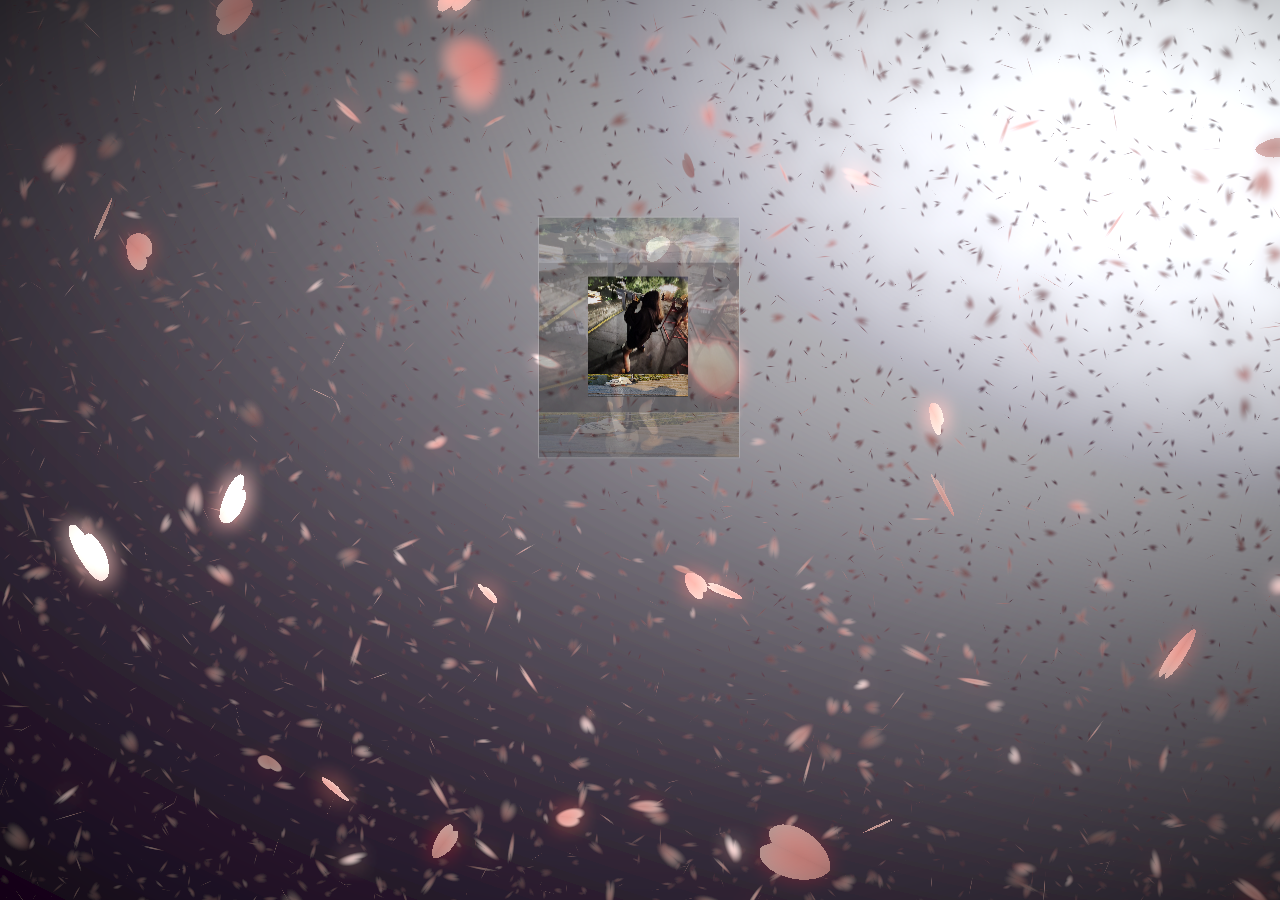
<file: index.html>
<html>
  <head>
    <meta charset="utf-8" />
    <title></title>
    <script type="text/javascript" src="./js/jquery.min.js"></script>
    <!-- <script type="text/javascript" src="http://apps.bdimg.com/libs/jquery/2.1.4/jquery.min.js"></script> -->
    <link type="text/css" href="./css/style1.css" rel="stylesheet" />
    <title>dududuyx蛋挞</title>
    <style>
      body {
        padding: 0;
        margin: 0;
        overflow: hidden;
        height: 600px;
      }
      canvas {
        padding: 0;
        margin: 0;
      }
      div.btnbg {
        position: fixed;
        left: 0;
        top: 0;
      }
      audio {
        display: none;
      }
    </style>
  </head>

  <body>
    <!-- <div class="m-main">
      <div class="player">
        <a
          href="javascript:void(0)"
          rel="external nofollow"
          rel="external nofollow"
          id="js-play"
        >
          <img src="./img-one/开始.png" alt="" id="img1" />
        </a>
        <a
          href="javascript:void(0)"
          rel="external nofollow"
          rel="external nofollow"
          id="js-pause"
        >
          <img src="./img-one/暂停.png" alt="" id="img2" />
        </a>
        <div class="play-box">
          <div class="left">
            <p class="timeline"><span style=""></span></p>
            <div class="info">
              <span class="size">00:00</span>
              <span class="timeshow">00:00</span>
            </div>
          </div>
        </div>
      </div>
      <div class="video">
        <video controls autoplay name="media" id="js-video">
          <source src="./mp3/白月光与朱砂痣.mp3" type="video/mp4" />
        </video>
      </div>
    </div> -->
    <audio
      autoplay="autoplay"
      controls="controls"
      loop="loop"
      preload="auto"
      src="./mp3/白月光与朱砂痣.mp3"
    ></audio>
    <div id="jsi-cherry-container" class="container">
      <div class="box">
        <ul class="minbox">
          <li></li>
          <li></li>
          <li></li>
          <li></li>
          <li></li>
          <li></li>
        </ul>
        <ol class="maxbox">
          <li></li>
          <li></li>
          <li></li>
          <li></li>
          <li></li>
          <li></li>
        </ol>
      </div>
    </div>
    <canvas id="sakura" width="713" height="600"></canvas>
    <div class="btnbg"></div>

    <!-- sakura shader -->
    <!-- <script>
      $(function () {
        AudioControl("js-video");

        function AudioControl(id) {
          // 音频控制进度条
          console.log(777);
          var audio = document.getElementById(id);
          $(audio).on("loadedmetadata", function () {
            audio.pause();
            // 进度条控制
            $(document).on("touchend", ".timeline", function (e) {
              var x =
                e.originalEvent.changedTouches[0].clientX - this.offsetLeft;
              var X = x < 0 ? 0 : x;
              var W = $(this).width();
              var place = X > W ? W : X;
              audio.currentTime = (place / W).toFixed(2) * audio.duration;
              $(this)
                .children()
                .css({
                  width: (place / W).toFixed(2) * 100 + "%",
                });
            });
            // 播放
            $(document).on("click", "#js-play", function () {
              audio.play();
              $("#img1").css("display", "none");
              $("#img2").css("display", "block");
            });
            // 暂停
            $(document).on("click", "#js-pause", function () {
              audio.pause();
              $("#img1").css("display", "block");
              $("#img2").css("display", "none");
            });
          });
          setInterval(function () {
            var currentTime = audio.currentTime;
            setTimeShow(currentTime);
          }, 1000);
          // 设置播放时间
          function setTimeShow(t) {
            t = Math.floor(t);
            var playTime = secondToMin(audio.currentTime);
            $(".size").html(playTime);
            $(".timeshow").text(secondToMin(audio.duration));
            $(".timeline")
              .children()
              .css({
                width: (t / audio.duration).toFixed(4) * 100 + "%",
              });
          }
          // 计算时间
          function secondToMin(s) {
            var MM = Math.floor(s / 60);
            var SS = s % 60;
            if (MM < 10) MM = "0" + MM;
            if (SS < 10) SS = "0" + SS;
            var min = MM + ":" + SS;
            return min.split(".")[0];
          }
        }
      });
    </script> -->
    <script id="sakura_point_vsh" type="x-shader/x_vertex">
      uniform mat4 uProjection;
      uniform mat4 uModelview;
      uniform vec3 uResolution;
      uniform vec3 uOffset;
      uniform vec3 uDOF;  //x:focus distance, y:focus radius, z:max radius
      uniform vec3 uFade; //x:start distance, y:half distance, z:near fade start

      attribute vec3 aPosition;
      attribute vec3 aEuler;
      attribute vec2 aMisc; //x:size, y:fade

      varying vec3 pposition;
      varying float psize;
      varying float palpha;
      varying float pdist;

      //varying mat3 rotMat;
      varying vec3 normX;
      varying vec3 normY;
      varying vec3 normZ;
      varying vec3 normal;

      varying float diffuse;
      varying float specular;
      varying float rstop;
      varying float distancefade;

      void main(void) {
          // Projection is based on vertical angle
          vec4 pos = uModelview * vec4(aPosition + uOffset, 1.0);
          gl_Position = uProjection * pos;
          gl_PointSize = aMisc.x * uProjection[1][1] / -pos.z * uResolution.y * 0.5;

          pposition = pos.xyz;
          psize = aMisc.x;
          pdist = length(pos.xyz);
          palpha = smoothstep(0.0, 1.0, (pdist - 0.1) / uFade.z);

          vec3 elrsn = sin(aEuler);
          vec3 elrcs = cos(aEuler);
          mat3 rotx = mat3(
              1.0, 0.0, 0.0,
              0.0, elrcs.x, elrsn.x,
              0.0, -elrsn.x, elrcs.x
          );
          mat3 roty = mat3(
              elrcs.y, 0.0, -elrsn.y,
              0.0, 1.0, 0.0,
              elrsn.y, 0.0, elrcs.y
          );
          mat3 rotz = mat3(
              elrcs.z, elrsn.z, 0.0,
              -elrsn.z, elrcs.z, 0.0,
              0.0, 0.0, 1.0
          );
          mat3 rotmat = rotx * roty * rotz;
          normal = rotmat[2];

          mat3 trrotm = mat3(
              rotmat[0][0], rotmat[1][0], rotmat[2][0],
              rotmat[0][1], rotmat[1][1], rotmat[2][1],
              rotmat[0][2], rotmat[1][2], rotmat[2][2]
          );
          normX = trrotm[0];
          normY = trrotm[1];
          normZ = trrotm[2];

          const vec3 lit = vec3(0.6917144638660746, 0.6917144638660746, -0.20751433915982237);

          float tmpdfs = dot(lit, normal);
          if(tmpdfs < 0.0) {
              normal = -normal;
              tmpdfs = dot(lit, normal);
          }
          diffuse = 0.4 + tmpdfs;

          vec3 eyev = normalize(-pos.xyz);
          if(dot(eyev, normal) > 0.0) {
              vec3 hv = normalize(eyev + lit);
              specular = pow(max(dot(hv, normal), 0.0), 20.0);
          }
          else {
              specular = 0.0;
          }

          rstop = clamp((abs(pdist - uDOF.x) - uDOF.y) / uDOF.z, 0.0, 1.0);
          rstop = pow(rstop, 0.5);
          //-0.69315 = ln(0.5)
          distancefade = min(1.0, exp((uFade.x - pdist) * 0.69315 / uFade.y));
      }
    </script>
    <script id="sakura_point_fsh" type="x-shader/x_fragment">
      #ifdef GL_ES
      //precision mediump float;
      precision highp float;
      #endif

      uniform vec3 uDOF;  //x:focus distance, y:focus radius, z:max radius
      uniform vec3 uFade; //x:start distance, y:half distance, z:near fade start

      const vec3 fadeCol = vec3(0.08, 0.03, 0.06);

      varying vec3 pposition;
      varying float psize;
      varying float palpha;
      varying float pdist;

      //varying mat3 rotMat;
      varying vec3 normX;
      varying vec3 normY;
      varying vec3 normZ;
      varying vec3 normal;

      varying float diffuse;
      varying float specular;
      varying float rstop;
      varying float distancefade;

      float ellipse(vec2 p, vec2 o, vec2 r) {
          vec2 lp = (p - o) / r;
          return length(lp) - 1.0;
      }

      void main(void) {
          vec3 p = vec3(gl_PointCoord - vec2(0.5, 0.5), 0.0) * 2.0;
          vec3 d = vec3(0.0, 0.0, -1.0);
          float nd = normZ.z; //dot(-normZ, d);
          if(abs(nd) < 0.0001) discard;

          float np = dot(normZ, p);
          vec3 tp = p + d * np / nd;
          vec2 coord = vec2(dot(normX, tp), dot(normY, tp));

          //angle = 15 degree
          const float flwrsn = 0.258819045102521;
          const float flwrcs = 0.965925826289068;
          mat2 flwrm = mat2(flwrcs, -flwrsn, flwrsn, flwrcs);
          vec2 flwrp = vec2(abs(coord.x), coord.y) * flwrm;

          float r;
          if(flwrp.x < 0.0) {
              r = ellipse(flwrp, vec2(0.065, 0.024) * 0.5, vec2(0.36, 0.96) * 0.5);
          }
          else {
              r = ellipse(flwrp, vec2(0.065, 0.024) * 0.5, vec2(0.58, 0.96) * 0.5);
          }

          if(r > rstop) discard;

          vec3 col = mix(vec3(1.0, 0.8, 0.75), vec3(1.0, 0.9, 0.87), r);
          float grady = mix(0.0, 1.0, pow(coord.y * 0.5 + 0.5, 0.35));
          col *= vec3(1.0, grady, grady);
          col *= mix(0.8, 1.0, pow(abs(coord.x), 0.3));
          col = col * diffuse + specular;

          col = mix(fadeCol, col, distancefade);

          float alpha = (rstop > 0.001)? (0.5 - r / (rstop * 2.0)) : 1.0;
          alpha = smoothstep(0.0, 1.0, alpha) * palpha;

          gl_FragColor = vec4(col * 0.5, alpha);
      }
    </script>
    <!-- effects -->
    <script id="fx_common_vsh" type="x-shader/x_vertex">
      uniform vec3 uResolution;
      attribute vec2 aPosition;

      varying vec2 texCoord;
      varying vec2 screenCoord;

      void main(void) {
          gl_Position = vec4(aPosition, 0.0, 1.0);
          texCoord = aPosition.xy * 0.5 + vec2(0.5, 0.5);
          screenCoord = aPosition.xy * vec2(uResolution.z, 1.0);
      }
    </script>
    <script id="bg_fsh" type="x-shader/x_fragment">
      #ifdef GL_ES
      //precision mediump float;
      precision highp float;
      #endif

      uniform vec2 uTimes;

      varying vec2 texCoord;
      varying vec2 screenCoord;

      void main(void) {
          vec3 col;
          float c;
          vec2 tmpv = texCoord * vec2(0.8, 1.0) - vec2(0.95, 1.0);
          c = exp(-pow(length(tmpv) * 1.8, 2.0));
          col = mix(vec3(0.02, 0.0, 0.03), vec3(0.96, 0.98, 1.0) * 1.5, c);
          gl_FragColor = vec4(col * 0.5, 1.0);
      }
    </script>
    <script id="fx_brightbuf_fsh" type="x-shader/x_fragment">
      #ifdef GL_ES
      //precision mediump float;
      precision highp float;
      #endif
      uniform sampler2D uSrc;
      uniform vec2 uDelta;

      varying vec2 texCoord;
      varying vec2 screenCoord;

      void main(void) {
          vec4 col = texture2D(uSrc, texCoord);
          gl_FragColor = vec4(col.rgb * 2.0 - vec3(0.5), 1.0);
      }
    </script>
    <script id="fx_dirblur_r4_fsh" type="x-shader/x_fragment">
      #ifdef GL_ES
      //precision mediump float;
      precision highp float;
      #endif
      uniform sampler2D uSrc;
      uniform vec2 uDelta;
      uniform vec4 uBlurDir; //dir(x, y), stride(z, w)

      varying vec2 texCoord;
      varying vec2 screenCoord;

      void main(void) {
          vec4 col = texture2D(uSrc, texCoord);
          col = col + texture2D(uSrc, texCoord + uBlurDir.xy * uDelta);
          col = col + texture2D(uSrc, texCoord - uBlurDir.xy * uDelta);
          col = col + texture2D(uSrc, texCoord + (uBlurDir.xy + uBlurDir.zw) * uDelta);
          col = col + texture2D(uSrc, texCoord - (uBlurDir.xy + uBlurDir.zw) * uDelta);
          gl_FragColor = col / 5.0;
      }
    </script>
    <!-- effect fragment shader template -->
    <script id="fx_common_fsh" type="x-shader/x_fragment">
      #ifdef GL_ES
      //precision mediump float;
      precision highp float;
      #endif
      uniform sampler2D uSrc;
      uniform vec2 uDelta;

      varying vec2 texCoord;
      varying vec2 screenCoord;

      void main(void) {
          gl_FragColor = texture2D(uSrc, texCoord);
      }
    </script>
    <!-- post processing -->
    <script id="pp_final_vsh" type="x-shader/x_vertex">
      uniform vec3 uResolution;
      attribute vec2 aPosition;
      varying vec2 texCoord;
      varying vec2 screenCoord;
      void main(void) {
          gl_Position = vec4(aPosition, 0.0, 1.0);
          texCoord = aPosition.xy * 0.5 + vec2(0.5, 0.5);
          screenCoord = aPosition.xy * vec2(uResolution.z, 1.0);
      }
    </script>
    <script id="pp_final_fsh" type="x-shader/x_fragment">
      #ifdef GL_ES
      //precision mediump float;
      precision highp float;
      #endif
      uniform sampler2D uSrc;
      uniform sampler2D uBloom;
      uniform vec2 uDelta;
      varying vec2 texCoord;
      varying vec2 screenCoord;
      void main(void) {
          vec4 srccol = texture2D(uSrc, texCoord) * 2.0;
          vec4 bloomcol = texture2D(uBloom, texCoord);
          vec4 col;
          col = srccol + bloomcol * (vec4(1.0) + srccol);
          col *= smoothstep(1.0, 0.0, pow(length((texCoord - vec2(0.5)) * 2.0), 1.2) * 0.5);
          col = pow(col, vec4(0.45454545454545)); //(1.0 / 2.2)

          gl_FragColor = vec4(col.rgb, 1.0);
          gl_FragColor.a = 1.0;
      }
    </script>

    <script>
      // Utilities
      var Vector3 = {};
      var Matrix44 = {};
      Vector3.create = function (x, y, z) {
        return { x: x, y: y, z: z };
      };
      Vector3.dot = function (v0, v1) {
        return v0.x * v1.x + v0.y * v1.y + v0.z * v1.z;
      };
      Vector3.cross = function (v, v0, v1) {
        v.x = v0.y * v1.z - v0.z * v1.y;
        v.y = v0.z * v1.x - v0.x * v1.z;
        v.z = v0.x * v1.y - v0.y * v1.x;
      };
      Vector3.normalize = function (v) {
        var l = v.x * v.x + v.y * v.y + v.z * v.z;
        if (l > 0.00001) {
          l = 1.0 / Math.sqrt(l);
          v.x *= l;
          v.y *= l;
          v.z *= l;
        }
      };
      Vector3.arrayForm = function (v) {
        if (v.array) {
          v.array[0] = v.x;
          v.array[1] = v.y;
          v.array[2] = v.z;
        } else {
          v.array = new Float32Array([v.x, v.y, v.z]);
        }
        return v.array;
      };
      Matrix44.createIdentity = function () {
        return new Float32Array([
          1.0, 0.0, 0.0, 0.0, 0.0, 1.0, 0.0, 0.0, 0.0, 0.0, 1.0, 0.0, 0.0, 0.0,
          0.0, 1.0,
        ]);
      };
      Matrix44.loadProjection = function (m, aspect, vdeg, near, far) {
        var h = near * Math.tan(((vdeg * Math.PI) / 180.0) * 0.5) * 2.0;
        var w = h * aspect;

        m[0] = (2.0 * near) / w;
        m[1] = 0.0;
        m[2] = 0.0;
        m[3] = 0.0;

        m[4] = 0.0;
        m[5] = (2.0 * near) / h;
        m[6] = 0.0;
        m[7] = 0.0;

        m[8] = 0.0;
        m[9] = 0.0;
        m[10] = -(far + near) / (far - near);
        m[11] = -1.0;

        m[12] = 0.0;
        m[13] = 0.0;
        m[14] = (-2.0 * far * near) / (far - near);
        m[15] = 0.0;
      };
      Matrix44.loadLookAt = function (m, vpos, vlook, vup) {
        var frontv = Vector3.create(
          vpos.x - vlook.x,
          vpos.y - vlook.y,
          vpos.z - vlook.z
        );
        Vector3.normalize(frontv);
        var sidev = Vector3.create(1.0, 0.0, 0.0);
        Vector3.cross(sidev, vup, frontv);
        Vector3.normalize(sidev);
        var topv = Vector3.create(1.0, 0.0, 0.0);
        Vector3.cross(topv, frontv, sidev);
        Vector3.normalize(topv);

        m[0] = sidev.x;
        m[1] = topv.x;
        m[2] = frontv.x;
        m[3] = 0.0;

        m[4] = sidev.y;
        m[5] = topv.y;
        m[6] = frontv.y;
        m[7] = 0.0;

        m[8] = sidev.z;
        m[9] = topv.z;
        m[10] = frontv.z;
        m[11] = 0.0;

        m[12] = -(vpos.x * m[0] + vpos.y * m[4] + vpos.z * m[8]);
        m[13] = -(vpos.x * m[1] + vpos.y * m[5] + vpos.z * m[9]);
        m[14] = -(vpos.x * m[2] + vpos.y * m[6] + vpos.z * m[10]);
        m[15] = 1.0;
      };

      //
      var timeInfo = {
        start: 0,
        prev: 0, // Date
        delta: 0,
        elapsed: 0, // Number(sec)
      };

      //
      var gl;
      var renderSpec = {
        width: 0,
        height: 0,
        aspect: 1,
        array: new Float32Array(3),
        halfWidth: 0,
        halfHeight: 0,
        halfArray: new Float32Array(3),
        // and some render targets. see setViewport()
      };
      renderSpec.setSize = function (w, h) {
        renderSpec.width = w;
        renderSpec.height = h;
        renderSpec.aspect = renderSpec.width / renderSpec.height;
        renderSpec.array[0] = renderSpec.width;
        renderSpec.array[1] = renderSpec.height;
        renderSpec.array[2] = renderSpec.aspect;

        renderSpec.halfWidth = Math.floor(w / 2);
        renderSpec.halfHeight = Math.floor(h / 2);
        renderSpec.halfArray[0] = renderSpec.halfWidth;
        renderSpec.halfArray[1] = renderSpec.halfHeight;
        renderSpec.halfArray[2] = renderSpec.halfWidth / renderSpec.halfHeight;
      };

      function deleteRenderTarget(rt) {
        gl.deleteFramebuffer(rt.frameBuffer);
        gl.deleteRenderbuffer(rt.renderBuffer);
        gl.deleteTexture(rt.texture);
      }

      function createRenderTarget(w, h) {
        var ret = {
          width: w,
          height: h,
          sizeArray: new Float32Array([w, h, w / h]),
          dtxArray: new Float32Array([1.0 / w, 1.0 / h]),
        };
        ret.frameBuffer = gl.createFramebuffer();
        ret.renderBuffer = gl.createRenderbuffer();
        ret.texture = gl.createTexture();

        gl.bindTexture(gl.TEXTURE_2D, ret.texture);
        gl.texImage2D(
          gl.TEXTURE_2D,
          0,
          gl.RGBA,
          w,
          h,
          0,
          gl.RGBA,
          gl.UNSIGNED_BYTE,
          null
        );
        gl.texParameteri(gl.TEXTURE_2D, gl.TEXTURE_WRAP_S, gl.CLAMP_TO_EDGE);
        gl.texParameteri(gl.TEXTURE_2D, gl.TEXTURE_WRAP_T, gl.CLAMP_TO_EDGE);
        gl.texParameteri(gl.TEXTURE_2D, gl.TEXTURE_MAG_FILTER, gl.LINEAR);
        gl.texParameteri(gl.TEXTURE_2D, gl.TEXTURE_MIN_FILTER, gl.LINEAR);

        gl.bindFramebuffer(gl.FRAMEBUFFER, ret.frameBuffer);
        gl.framebufferTexture2D(
          gl.FRAMEBUFFER,
          gl.COLOR_ATTACHMENT0,
          gl.TEXTURE_2D,
          ret.texture,
          0
        );

        gl.bindRenderbuffer(gl.RENDERBUFFER, ret.renderBuffer);
        gl.renderbufferStorage(gl.RENDERBUFFER, gl.DEPTH_COMPONENT16, w, h);
        gl.framebufferRenderbuffer(
          gl.FRAMEBUFFER,
          gl.DEPTH_ATTACHMENT,
          gl.RENDERBUFFER,
          ret.renderBuffer
        );

        gl.bindTexture(gl.TEXTURE_2D, null);
        gl.bindRenderbuffer(gl.RENDERBUFFER, null);
        gl.bindFramebuffer(gl.FRAMEBUFFER, null);

        return ret;
      }

      function compileShader(shtype, shsrc) {
        var retsh = gl.createShader(shtype);

        gl.shaderSource(retsh, shsrc);
        gl.compileShader(retsh);

        if (!gl.getShaderParameter(retsh, gl.COMPILE_STATUS)) {
          var errlog = gl.getShaderInfoLog(retsh);
          gl.deleteShader(retsh);
          console.error(errlog);
          return null;
        }
        return retsh;
      }

      function createShader(vtxsrc, frgsrc, uniformlist, attrlist) {
        var vsh = compileShader(gl.VERTEX_SHADER, vtxsrc);
        var fsh = compileShader(gl.FRAGMENT_SHADER, frgsrc);

        if (vsh == null || fsh == null) {
          return null;
        }

        var prog = gl.createProgram();
        gl.attachShader(prog, vsh);
        gl.attachShader(prog, fsh);

        gl.deleteShader(vsh);
        gl.deleteShader(fsh);

        gl.linkProgram(prog);
        if (!gl.getProgramParameter(prog, gl.LINK_STATUS)) {
          var errlog = gl.getProgramInfoLog(prog);
          console.error(errlog);
          return null;
        }

        if (uniformlist) {
          prog.uniforms = {};
          for (var i = 0; i < uniformlist.length; i++) {
            prog.uniforms[uniformlist[i]] = gl.getUniformLocation(
              prog,
              uniformlist[i]
            );
          }
        }

        if (attrlist) {
          prog.attributes = {};
          for (var i = 0; i < attrlist.length; i++) {
            var attr = attrlist[i];
            prog.attributes[attr] = gl.getAttribLocation(prog, attr);
          }
        }

        return prog;
      }

      function useShader(prog) {
        gl.useProgram(prog);
        for (var attr in prog.attributes) {
          gl.enableVertexAttribArray(prog.attributes[attr]);
        }
      }

      function unuseShader(prog) {
        for (var attr in prog.attributes) {
          gl.disableVertexAttribArray(prog.attributes[attr]);
        }
        gl.useProgram(null);
      }

      /////
      var projection = {
        angle: 60,
        nearfar: new Float32Array([0.1, 100.0]),
        matrix: Matrix44.createIdentity(),
      };
      var camera = {
        position: Vector3.create(0, 0, 100),
        lookat: Vector3.create(0, 0, 0),
        up: Vector3.create(0, 1, 0),
        dof: Vector3.create(10.0, 4.0, 8.0),
        matrix: Matrix44.createIdentity(),
      };

      var pointFlower = {};
      var meshFlower = {};
      var sceneStandBy = false;

      var BlossomParticle = function () {
        this.velocity = new Array(3);
        this.rotation = new Array(3);
        this.position = new Array(3);
        this.euler = new Array(3);
        this.size = 1.0;
        this.alpha = 1.0;
        this.zkey = 0.0;
      };

      BlossomParticle.prototype.setVelocity = function (vx, vy, vz) {
        this.velocity[0] = vx;
        this.velocity[1] = vy;
        this.velocity[2] = vz;
      };

      BlossomParticle.prototype.setRotation = function (rx, ry, rz) {
        this.rotation[0] = rx;
        this.rotation[1] = ry;
        this.rotation[2] = rz;
      };

      BlossomParticle.prototype.setPosition = function (nx, ny, nz) {
        this.position[0] = nx;
        this.position[1] = ny;
        this.position[2] = nz;
      };

      BlossomParticle.prototype.setEulerAngles = function (rx, ry, rz) {
        this.euler[0] = rx;
        this.euler[1] = ry;
        this.euler[2] = rz;
      };

      BlossomParticle.prototype.setSize = function (s) {
        this.size = s;
      };

      BlossomParticle.prototype.update = function (dt, et) {
        this.position[0] += this.velocity[0] * dt;
        this.position[1] += this.velocity[1] * dt;
        this.position[2] += this.velocity[2] * dt;

        this.euler[0] += this.rotation[0] * dt;
        this.euler[1] += this.rotation[1] * dt;
        this.euler[2] += this.rotation[2] * dt;
      };

      function createPointFlowers() {
        // get point sizes
        var prm = gl.getParameter(gl.ALIASED_POINT_SIZE_RANGE);
        renderSpec.pointSize = { min: prm[0], max: prm[1] };

        var vtxsrc = document.getElementById("sakura_point_vsh").textContent;
        var frgsrc = document.getElementById("sakura_point_fsh").textContent;

        pointFlower.program = createShader(
          vtxsrc,
          frgsrc,
          [
            "uProjection",
            "uModelview",
            "uResolution",
            "uOffset",
            "uDOF",
            "uFade",
          ],
          ["aPosition", "aEuler", "aMisc"]
        );

        useShader(pointFlower.program);
        pointFlower.offset = new Float32Array([0.0, 0.0, 0.0]);
        pointFlower.fader = Vector3.create(0.0, 10.0, 0.0);

        // paramerters: velocity[3], rotate[3]
        pointFlower.numFlowers = 1600;
        pointFlower.particles = new Array(pointFlower.numFlowers);
        // vertex attributes {position[3], euler_xyz[3], size[1]}
        pointFlower.dataArray = new Float32Array(
          pointFlower.numFlowers * (3 + 3 + 2)
        );
        pointFlower.positionArrayOffset = 0;
        pointFlower.eulerArrayOffset = pointFlower.numFlowers * 3;
        pointFlower.miscArrayOffset = pointFlower.numFlowers * 6;

        pointFlower.buffer = gl.createBuffer();
        gl.bindBuffer(gl.ARRAY_BUFFER, pointFlower.buffer);
        gl.bufferData(gl.ARRAY_BUFFER, pointFlower.dataArray, gl.DYNAMIC_DRAW);
        gl.bindBuffer(gl.ARRAY_BUFFER, null);

        unuseShader(pointFlower.program);

        for (var i = 0; i < pointFlower.numFlowers; i++) {
          pointFlower.particles[i] = new BlossomParticle();
        }
      }

      function initPointFlowers() {
        //area
        pointFlower.area = Vector3.create(20.0, 20.0, 20.0);
        pointFlower.area.x = pointFlower.area.y * renderSpec.aspect;

        pointFlower.fader.x = 10.0; //env fade start
        pointFlower.fader.y = pointFlower.area.z; //env fade half
        pointFlower.fader.z = 0.1; //near fade start

        //particles
        var PI2 = Math.PI * 2.0;
        var tmpv3 = Vector3.create(0, 0, 0);
        var tmpv = 0;
        var symmetryrand = function () {
          return Math.random() * 2.0 - 1.0;
        };
        for (var i = 0; i < pointFlower.numFlowers; i++) {
          var tmpprtcl = pointFlower.particles[i];

          //velocity
          tmpv3.x = symmetryrand() * 0.3 + 0.8;
          tmpv3.y = symmetryrand() * 0.2 - 1.0;
          tmpv3.z = symmetryrand() * 0.3 + 0.5;
          Vector3.normalize(tmpv3);
          tmpv = 2.0 + Math.random() * 1.0;
          tmpprtcl.setVelocity(tmpv3.x * tmpv, tmpv3.y * tmpv, tmpv3.z * tmpv);

          //rotation
          tmpprtcl.setRotation(
            symmetryrand() * PI2 * 0.5,
            symmetryrand() * PI2 * 0.5,
            symmetryrand() * PI2 * 0.5
          );

          //position
          tmpprtcl.setPosition(
            symmetryrand() * pointFlower.area.x,
            symmetryrand() * pointFlower.area.y,
            symmetryrand() * pointFlower.area.z
          );

          //euler
          tmpprtcl.setEulerAngles(
            Math.random() * Math.PI * 2.0,
            Math.random() * Math.PI * 2.0,
            Math.random() * Math.PI * 2.0
          );

          //size
          tmpprtcl.setSize(0.9 + Math.random() * 0.1);
        }
      }

      function renderPointFlowers() {
        //update
        var PI2 = Math.PI * 2.0;
        var limit = [
          pointFlower.area.x,
          pointFlower.area.y,
          pointFlower.area.z,
        ];
        var repeatPos = function (prt, cmp, limit) {
          if (Math.abs(prt.position[cmp]) - prt.size * 0.5 > limit) {
            //out of area
            if (prt.position[cmp] > 0) {
              prt.position[cmp] -= limit * 2.0;
            } else {
              prt.position[cmp] += limit * 2.0;
            }
          }
        };
        var repeatEuler = function (prt, cmp) {
          prt.euler[cmp] = prt.euler[cmp] % PI2;
          if (prt.euler[cmp] < 0.0) {
            prt.euler[cmp] += PI2;
          }
        };

        for (var i = 0; i < pointFlower.numFlowers; i++) {
          var prtcl = pointFlower.particles[i];
          prtcl.update(timeInfo.delta, timeInfo.elapsed);
          repeatPos(prtcl, 0, pointFlower.area.x);
          repeatPos(prtcl, 1, pointFlower.area.y);
          repeatPos(prtcl, 2, pointFlower.area.z);
          repeatEuler(prtcl, 0);
          repeatEuler(prtcl, 1);
          repeatEuler(prtcl, 2);

          prtcl.alpha = 1.0; //(pointFlower.area.z - prtcl.position[2]) * 0.5;

          prtcl.zkey =
            camera.matrix[2] * prtcl.position[0] +
            camera.matrix[6] * prtcl.position[1] +
            camera.matrix[10] * prtcl.position[2] +
            camera.matrix[14];
        }

        // sort
        pointFlower.particles.sort(function (p0, p1) {
          return p0.zkey - p1.zkey;
        });

        // update data
        var ipos = pointFlower.positionArrayOffset;
        var ieuler = pointFlower.eulerArrayOffset;
        var imisc = pointFlower.miscArrayOffset;
        for (var i = 0; i < pointFlower.numFlowers; i++) {
          var prtcl = pointFlower.particles[i];
          pointFlower.dataArray[ipos] = prtcl.position[0];
          pointFlower.dataArray[ipos + 1] = prtcl.position[1];
          pointFlower.dataArray[ipos + 2] = prtcl.position[2];
          ipos += 3;
          pointFlower.dataArray[ieuler] = prtcl.euler[0];
          pointFlower.dataArray[ieuler + 1] = prtcl.euler[1];
          pointFlower.dataArray[ieuler + 2] = prtcl.euler[2];
          ieuler += 3;
          pointFlower.dataArray[imisc] = prtcl.size;
          pointFlower.dataArray[imisc + 1] = prtcl.alpha;
          imisc += 2;
        }

        //draw
        gl.enable(gl.BLEND);
        //gl.disable(gl.DEPTH_TEST);
        gl.blendFunc(gl.SRC_ALPHA, gl.ONE_MINUS_SRC_ALPHA);

        var prog = pointFlower.program;
        useShader(prog);

        gl.uniformMatrix4fv(
          prog.uniforms.uProjection,
          false,
          projection.matrix
        );
        gl.uniformMatrix4fv(prog.uniforms.uModelview, false, camera.matrix);
        gl.uniform3fv(prog.uniforms.uResolution, renderSpec.array);
        gl.uniform3fv(prog.uniforms.uDOF, Vector3.arrayForm(camera.dof));
        gl.uniform3fv(
          prog.uniforms.uFade,
          Vector3.arrayForm(pointFlower.fader)
        );

        gl.bindBuffer(gl.ARRAY_BUFFER, pointFlower.buffer);
        gl.bufferData(gl.ARRAY_BUFFER, pointFlower.dataArray, gl.DYNAMIC_DRAW);

        gl.vertexAttribPointer(
          prog.attributes.aPosition,
          3,
          gl.FLOAT,
          false,
          0,
          pointFlower.positionArrayOffset * Float32Array.BYTES_PER_ELEMENT
        );
        gl.vertexAttribPointer(
          prog.attributes.aEuler,
          3,
          gl.FLOAT,
          false,
          0,
          pointFlower.eulerArrayOffset * Float32Array.BYTES_PER_ELEMENT
        );
        gl.vertexAttribPointer(
          prog.attributes.aMisc,
          2,
          gl.FLOAT,
          false,
          0,
          pointFlower.miscArrayOffset * Float32Array.BYTES_PER_ELEMENT
        );

        // doubler
        for (var i = 1; i < 2; i++) {
          var zpos = i * -2.0;
          pointFlower.offset[0] = pointFlower.area.x * -1.0;
          pointFlower.offset[1] = pointFlower.area.y * -1.0;
          pointFlower.offset[2] = pointFlower.area.z * zpos;
          gl.uniform3fv(prog.uniforms.uOffset, pointFlower.offset);
          gl.drawArrays(gl.POINT, 0, pointFlower.numFlowers);

          pointFlower.offset[0] = pointFlower.area.x * -1.0;
          pointFlower.offset[1] = pointFlower.area.y * 1.0;
          pointFlower.offset[2] = pointFlower.area.z * zpos;
          gl.uniform3fv(prog.uniforms.uOffset, pointFlower.offset);
          gl.drawArrays(gl.POINT, 0, pointFlower.numFlowers);

          pointFlower.offset[0] = pointFlower.area.x * 1.0;
          pointFlower.offset[1] = pointFlower.area.y * -1.0;
          pointFlower.offset[2] = pointFlower.area.z * zpos;
          gl.uniform3fv(prog.uniforms.uOffset, pointFlower.offset);
          gl.drawArrays(gl.POINT, 0, pointFlower.numFlowers);

          pointFlower.offset[0] = pointFlower.area.x * 1.0;
          pointFlower.offset[1] = pointFlower.area.y * 1.0;
          pointFlower.offset[2] = pointFlower.area.z * zpos;
          gl.uniform3fv(prog.uniforms.uOffset, pointFlower.offset);
          gl.drawArrays(gl.POINT, 0, pointFlower.numFlowers);
        }

        //main
        pointFlower.offset[0] = 0.0;
        pointFlower.offset[1] = 0.0;
        pointFlower.offset[2] = 0.0;
        gl.uniform3fv(prog.uniforms.uOffset, pointFlower.offset);
        gl.drawArrays(gl.POINT, 0, pointFlower.numFlowers);

        gl.bindBuffer(gl.ARRAY_BUFFER, null);
        unuseShader(prog);

        gl.enable(gl.DEPTH_TEST);
        gl.disable(gl.BLEND);
      }

      // effects
      //common util
      function createEffectProgram(vtxsrc, frgsrc, exunifs, exattrs) {
        var ret = {};
        var unifs = ["uResolution", "uSrc", "uDelta"];
        if (exunifs) {
          unifs = unifs.concat(exunifs);
        }
        var attrs = ["aPosition"];
        if (exattrs) {
          attrs = attrs.concat(exattrs);
        }

        ret.program = createShader(vtxsrc, frgsrc, unifs, attrs);
        useShader(ret.program);

        ret.dataArray = new Float32Array([
          -1.0, -1.0, 1.0, -1.0, -1.0, 1.0, 1.0, 1.0,
        ]);
        ret.buffer = gl.createBuffer();
        gl.bindBuffer(gl.ARRAY_BUFFER, ret.buffer);
        gl.bufferData(gl.ARRAY_BUFFER, ret.dataArray, gl.STATIC_DRAW);

        gl.bindBuffer(gl.ARRAY_BUFFER, null);
        unuseShader(ret.program);

        return ret;
      }

      // basic usage
      // useEffect(prog, srctex({'texture':texid, 'dtxArray':(f32)[dtx, dty]})); //basic initialize
      // gl.uniform**(...); //additional uniforms
      // drawEffect()
      // unuseEffect(prog)
      // TEXTURE0 makes src
      function useEffect(fxobj, srctex) {
        var prog = fxobj.program;
        useShader(prog);
        gl.uniform3fv(prog.uniforms.uResolution, renderSpec.array);

        if (srctex != null) {
          gl.uniform2fv(prog.uniforms.uDelta, srctex.dtxArray);
          gl.uniform1i(prog.uniforms.uSrc, 0);

          gl.activeTexture(gl.TEXTURE0);
          gl.bindTexture(gl.TEXTURE_2D, srctex.texture);
        }
      }
      function drawEffect(fxobj) {
        gl.bindBuffer(gl.ARRAY_BUFFER, fxobj.buffer);
        gl.vertexAttribPointer(
          fxobj.program.attributes.aPosition,
          2,
          gl.FLOAT,
          false,
          0,
          0
        );
        gl.drawArrays(gl.TRIANGLE_STRIP, 0, 4);
      }
      function unuseEffect(fxobj) {
        unuseShader(fxobj.program);
      }

      var effectLib = {};
      function createEffectLib() {
        var vtxsrc, frgsrc;
        //common
        var cmnvtxsrc = document.getElementById("fx_common_vsh").textContent;

        //background
        frgsrc = document.getElementById("bg_fsh").textContent;
        effectLib.sceneBg = createEffectProgram(
          cmnvtxsrc,
          frgsrc,
          ["uTimes"],
          null
        );

        // make brightpixels buffer
        frgsrc = document.getElementById("fx_brightbuf_fsh").textContent;
        effectLib.mkBrightBuf = createEffectProgram(
          cmnvtxsrc,
          frgsrc,
          null,
          null
        );

        // direction blur
        frgsrc = document.getElementById("fx_dirblur_r4_fsh").textContent;
        effectLib.dirBlur = createEffectProgram(
          cmnvtxsrc,
          frgsrc,
          ["uBlurDir"],
          null
        );

        //final composite
        vtxsrc = document.getElementById("pp_final_vsh").textContent;
        frgsrc = document.getElementById("pp_final_fsh").textContent;
        effectLib.finalComp = createEffectProgram(
          vtxsrc,
          frgsrc,
          ["uBloom"],
          null
        );
      }

      // background
      function createBackground() {
        //console.log("create background");
      }
      function initBackground() {
        //console.log("init background");
      }
      function renderBackground() {
        gl.disable(gl.DEPTH_TEST);

        useEffect(effectLib.sceneBg, null);
        gl.uniform2f(
          effectLib.sceneBg.program.uniforms.uTimes,
          timeInfo.elapsed,
          timeInfo.delta
        );
        drawEffect(effectLib.sceneBg);
        unuseEffect(effectLib.sceneBg);

        gl.enable(gl.DEPTH_TEST);
      }

      // post process
      var postProcess = {};
      function createPostProcess() {
        //console.log("create post process");
      }
      function initPostProcess() {
        //console.log("init post process");
      }

      function renderPostProcess() {
        // gl.enable(gl.TEXTURE_2D);
        gl.disable(gl.DEPTH_TEST);
        var bindRT = function (rt, isclear) {
          gl.bindFramebuffer(gl.FRAMEBUFFER, rt.frameBuffer);
          gl.viewport(0, 0, rt.width, rt.height);
          if (isclear) {
            gl.clearColor(0, 0, 0, 0);
            gl.clear(gl.COLOR_BUFFER_BIT | gl.DEPTH_BUFFER_BIT);
          }
        };

        //make bright buff
        bindRT(renderSpec.wHalfRT0, true);
        useEffect(effectLib.mkBrightBuf, renderSpec.mainRT);
        drawEffect(effectLib.mkBrightBuf);
        unuseEffect(effectLib.mkBrightBuf);

        // make bloom
        for (var i = 0; i < 2; i++) {
          var p = 1.5 + 1 * i;
          var s = 2.0 + 1 * i;
          bindRT(renderSpec.wHalfRT1, true);
          useEffect(effectLib.dirBlur, renderSpec.wHalfRT0);
          gl.uniform4f(
            effectLib.dirBlur.program.uniforms.uBlurDir,
            p,
            0.0,
            s,
            0.0
          );
          drawEffect(effectLib.dirBlur);
          unuseEffect(effectLib.dirBlur);

          bindRT(renderSpec.wHalfRT0, true);
          useEffect(effectLib.dirBlur, renderSpec.wHalfRT1);
          gl.uniform4f(
            effectLib.dirBlur.program.uniforms.uBlurDir,
            0.0,
            p,
            0.0,
            s
          );
          drawEffect(effectLib.dirBlur);
          unuseEffect(effectLib.dirBlur);
        }

        //display
        gl.bindFramebuffer(gl.FRAMEBUFFER, null);
        gl.viewport(0, 0, renderSpec.width, renderSpec.height);
        gl.clear(gl.COLOR_BUFFER_BIT | gl.DEPTH_BUFFER_BIT);

        useEffect(effectLib.finalComp, renderSpec.mainRT);
        gl.uniform1i(effectLib.finalComp.program.uniforms.uBloom, 1);
        gl.activeTexture(gl.TEXTURE1);
        gl.bindTexture(gl.TEXTURE_2D, renderSpec.wHalfRT0.texture);
        drawEffect(effectLib.finalComp);
        unuseEffect(effectLib.finalComp);

        gl.enable(gl.DEPTH_TEST);
      }

      /////
      var SceneEnv = {};
      function createScene() {
        createEffectLib();
        createBackground();
        createPointFlowers();
        createPostProcess();
        sceneStandBy = true;
      }

      function initScene() {
        initBackground();
        initPointFlowers();
        initPostProcess();

        //camera.position.z = 17.320508;
        camera.position.z = pointFlower.area.z + projection.nearfar[0];
        projection.angle =
          ((Math.atan2(
            pointFlower.area.y,
            camera.position.z + pointFlower.area.z
          ) *
            180.0) /
            Math.PI) *
          2.0;
        Matrix44.loadProjection(
          projection.matrix,
          renderSpec.aspect,
          projection.angle,
          projection.nearfar[0],
          projection.nearfar[1]
        );
      }

      function renderScene() {
        //draw
        Matrix44.loadLookAt(
          camera.matrix,
          camera.position,
          camera.lookat,
          camera.up
        );

        gl.enable(gl.DEPTH_TEST);

        //gl.bindFramebuffer(gl.FRAMEBUFFER, null);
        gl.bindFramebuffer(gl.FRAMEBUFFER, renderSpec.mainRT.frameBuffer);
        gl.viewport(0, 0, renderSpec.mainRT.width, renderSpec.mainRT.height);
        gl.clearColor(0.005, 0, 0.05, 0);
        gl.clear(gl.COLOR_BUFFER_BIT | gl.DEPTH_BUFFER_BIT);

        renderBackground();
        renderPointFlowers();
        renderPostProcess();
      }

      /////
      function onResize(e) {
        makeCanvasFullScreen(document.getElementById("sakura"));
        setViewports();
        if (sceneStandBy) {
          initScene();
        }
      }

      function setViewports() {
        renderSpec.setSize(gl.canvas.width, gl.canvas.height);

        gl.clearColor(0.2, 0.2, 0.5, 1.0);
        gl.viewport(0, 0, renderSpec.width, renderSpec.height);

        var rtfunc = function (rtname, rtw, rth) {
          var rt = renderSpec[rtname];
          if (rt) deleteRenderTarget(rt);
          renderSpec[rtname] = createRenderTarget(rtw, rth);
        };
        rtfunc("mainRT", renderSpec.width, renderSpec.height);
        rtfunc("wFullRT0", renderSpec.width, renderSpec.height);
        rtfunc("wFullRT1", renderSpec.width, renderSpec.height);
        rtfunc("wHalfRT0", renderSpec.halfWidth, renderSpec.halfHeight);
        rtfunc("wHalfRT1", renderSpec.halfWidth, renderSpec.halfHeight);
      }

      function render() {
        renderScene();
      }

      var animating = true;
      function toggleAnimation(elm) {
        animating ^= true;
        if (animating) animate();
        if (elm) {
          elm.innerHTML = animating ? "Stop" : "Start";
        }
      }

      function stepAnimation() {
        if (!animating) animate();
      }

      function animate() {
        var curdate = new Date();
        timeInfo.elapsed = (curdate - timeInfo.start) / 1000.0;
        timeInfo.delta = (curdate - timeInfo.prev) / 1000.0;
        timeInfo.prev = curdate;

        if (animating) requestAnimationFrame(animate);
        render();
      }

      function makeCanvasFullScreen(canvas) {
        var b = document.body;
        var d = document.documentElement;
        fullw = Math.max(
          b.clientWidth,
          b.scrollWidth,
          d.scrollWidth,
          d.clientWidth
        );
        fullh = Math.max(
          b.clientHeight,
          b.scrollHeight,
          d.scrollHeight,
          d.clientHeight
        );
        canvas.width = fullw;
        canvas.height = fullh;
      }

      window.addEventListener("load", function (e) {
        var canvas = document.getElementById("sakura");
        try {
          makeCanvasFullScreen(canvas);
          gl = canvas.getContext("experimental-webgl");
        } catch (e) {
          alert("WebGL not supported." + e);
          console.error(e);
          return;
        }

        window.addEventListener("resize", onResize);

        setViewports();
        createScene();
        initScene();

        timeInfo.start = new Date();
        timeInfo.prev = timeInfo.start;
        animate();
      });

      //set window.requestAnimationFrame
      (function (w, r) {
        w["r" + r] =
          w["r" + r] ||
          w["webkitR" + r] ||
          w["mozR" + r] ||
          w["msR" + r] ||
          w["oR" + r] ||
          function (c) {
            w.setTimeout(c, 1000 / 60);
          };
      })(window, "equestAnimationFrame");
    </script>
  </body>
</html>
</file>
<file: css/style1.css>
@charset "utf-8";

* {
  margin: 0;
  padding: 0;
}

body {
  max-width: 100%;
  min-width: 100%;
  height: 100%;
  background-size: cover;
  background-repeat: no-repeat;
  background-attachment: fixed;
  background-size: 100% 100%;
  position: absolute;
  margin-left: auto;
  margin-right: auto;
}

/*背景音乐
.m-main {
  width: 380px;
  height: 60px;
  margin: 0 auto;
  position: fixed;
  right: 30px;
}

.m-main video {
  display: none;
}

.m-main .player {
  width: 100%;
  height: 60px;
  position: relative;
  bottom: 0;
}

.m-main .player > a {
  display: inline-block;
  width: 20px;
  margin: 0 auto;
  padding: 10px;
  color: #fff;
  text-align: center;
  float: left;
  font-size: 12px;
}

.m-main .player > a img {
  width: 30px;
  height: 30px;
  position: absolute;
  top: 20px;
  left: 41px;
}

#img1 {
  display: block;
}

#img2 {
  display: none;
}

.m-main .play-box {
  width: 300px;
  height: 60px;
  margin: 0 auto;
  position: absolute;
  top: 0;
  right: 0;
}

.m-main .play-box .left {
  width: 100%;
  float: left;
}

.m-main .play-box .left p.timeline {
  width: 33%;
  height: 10px;
  background-color: rgba(216, 216, 216, 0.5);
  border-radius: 5px;
  margin: 30px auto 0;
  position: relative;
  z-index: 2;
}

.m-main .play-box .left p.timeline span {
  position: relative;
  width: 0;
  height: 10px;
  background-color: #d3eedf;
  border-radius: 5px;
  display: block;
  -webkit-transition: width ease-out 0.3s;
  -o-transition: width ease-out 0.3s;
  transition: width ease-out 0.3s;
}

.m-main .play-box .left p.timeline span:after {
  content: "";
  position: absolute;
  top: -4px;
  right: -0.6rem;
  width: 1.2rem;
  height: 1.2rem;
  border-radius: 50%;
  background-color: green;
}

.m-main .play-box .left div.info {
  height: 26px;
  line-height: 26px;
  font-size: 14px;
  color: #9a9a9a;
  position: relative;
  top: -18px;
  margin: 0 10px;
  z-index: 1;
}

.m-main .play-box .left div.info .size {
  float: left;
  display: block;
}

.m-main .play-box .left div.info .timeshow {
  float: right;
  display: block;
  margin-right: 30px;
}*/

/* ----------------------------------------------- */
li {
  list-style: none;
}

.box {
  width: 200px;
  height: 200px;
  background-size: cover;
  background-repeat: no-repeat;
  background-attachment: fixed;
  background-size: 100% 100%;
  position: absolute;
  margin-left: 42%;
  margin-top: 20%;
  -webkit-transform-style: preserve-3d;
  -webkit-transform: rotateX(13deg);
  -webkit-animation: move 5s linear infinite;
}

.minbox {
  width: 100px;
  height: 100px;
  position: absolute;
  left: 50px;
  top: 30px;
  -webkit-transform-style: preserve-3d;
}

.minbox li {
  width: 100px;
  height: 100px;
  position: absolute;
  left: 0;
  top: 0;
}

.minbox li:nth-child(1) {
  background: url(../img-one/01.png) no-repeat;
  background-size: cover;
  -webkit-transform: translateZ(50px);
}

.minbox li:nth-child(2) {
  background: url(../img-one/02.png) no-repeat;
  background-size: cover;
  -webkit-transform: rotateX(180deg) translateZ(50px);
  /* transform: rotate(180deg); */
}

.minbox li:nth-child(3) {
  background: url(../img-one/03.png) no-repeat;
  background-size: cover;
  -webkit-transform: rotateX(-90deg) translateZ(50px);
}

.minbox li:nth-child(4) {
  background: url(../img-one/04.png) no-repeat;
  background-size: cover;
  -webkit-transform: rotateX(90deg) translateZ(50px);
}

.minbox li:nth-child(5) {
  background: url(../img-one/09.png) no-repeat;
  background-size: cover;
  -webkit-transform: rotateY(-90deg) translateZ(50px);
}

.minbox li:nth-child(6) {
  background: url(../img-one/06.png) no-repeat;
  background-size: cover;
  -webkit-transform: rotateY(90deg) translateZ(50px);
}

.maxbox li:nth-child(1) {
  background: url(../img-one/1.png) no-repeat 0 0;
  background-size: cover;
  -webkit-transform: translateZ(50px);
}

.maxbox li:nth-child(2) {
  background: url(../img-one/2.png) no-repeat 0 0;
  -webkit-transform: translateZ(50px);
  background-size: cover;
  /* transform: rotate(180deg); */
}

.maxbox li:nth-child(3) {
  background: url(../img-one/3.png) no-repeat 0 0;
  background-size: cover;
  -webkit-transform: rotateX(-90deg) translateZ(50px);
}

.maxbox li:nth-child(4) {
  background: url(../img-one/4.png) no-repeat 0 0;
  background-size: cover;
  -webkit-transform: rotateX(90deg) translateZ(50px);
}

.maxbox li:nth-child(5) {
  background: url(../img-one/9.png) no-repeat 0 0;
  background-size: cover;
  -webkit-transform: rotateY(-90deg) translateZ(50px);
}

.maxbox li:nth-child(6) {
  background: url(../img-one/6.png) no-repeat 0 0;
  background-size: cover;
  -webkit-transform: rotateY(90deg) translateZ(50px);
}

.maxbox {
  width: 800px;
  height: 400px;
  position: absolute;
  left: 0;
  top: -20px;
  -webkit-transform-style: preserve-3d;
}

.maxbox li {
  width: 200px;
  height: 200px;
  background: #fff;
  border: 1px solid #ccc;
  position: absolute;
  left: 0;
  top: 0;
  opacity: 0.2;
  -webkit-transition: all 1s ease;
}

.maxbox li:nth-child(1) {
  -webkit-transform: translateZ(100px);
}

.maxbox li:nth-child(2) {
  -webkit-transform: rotateX(180deg) translateZ(100px);
}

.maxbox li:nth-child(3) {
  -webkit-transform: rotateX(-90deg) translateZ(100px);
}

.maxbox li:nth-child(4) {
  -webkit-transform: rotateX(90deg) translateZ(100px);
}

.maxbox li:nth-child(5) {
  -webkit-transform: rotateY(-90deg) translateZ(100px);
}

.maxbox li:nth-child(6) {
  -webkit-transform: rotateY(90deg) translateZ(100px);
}

.box:hover ol li:nth-child(1) {
  -webkit-transform: translateZ(300px);
  width: 400px;
  height: 400px;
  opacity: 0.8;
  left: -100px;
  top: -100px;
}

.box:hover ol li:nth-child(2) {
  -webkit-transform: rotateX(180deg) translateZ(300px);
  width: 400px;
  height: 400px;
  opacity: 0.8;
  left: -100px;
  top: -100px;
}

.box:hover ol li:nth-child(3) {
  -webkit-transform: rotateX(-90deg) translateZ(300px);
  width: 400px;
  height: 400px;
  opacity: 0.8;
  left: -100px;
  top: -100px;
}

.box:hover ol li:nth-child(4) {
  -webkit-transform: rotateX(90deg) translateZ(300px);
  width: 400px;
  height: 400px;
  opacity: 0.8;
  left: -100px;
  top: -100px;
}

.box:hover ol li:nth-child(5) {
  -webkit-transform: rotateY(-90deg) translateZ(300px);
  width: 400px;
  height: 400px;
  opacity: 0.8;
  left: -100px;
  top: -100px;
}

.box:hover ol li:nth-child(6) {
  -webkit-transform: rotateY(90deg) translateZ(300px);
  width: 400px;
  height: 400px;
  opacity: 0.8;
  left: -100px;
  top: -100px;
}

@keyframes move {
  0% {
    -webkit-transform: rotateX(13deg) rotateY(0deg);
  }

  100% {
    -webkit-transform: rotateX(13deg) rotateY(360deg);
  }
}
</file>
